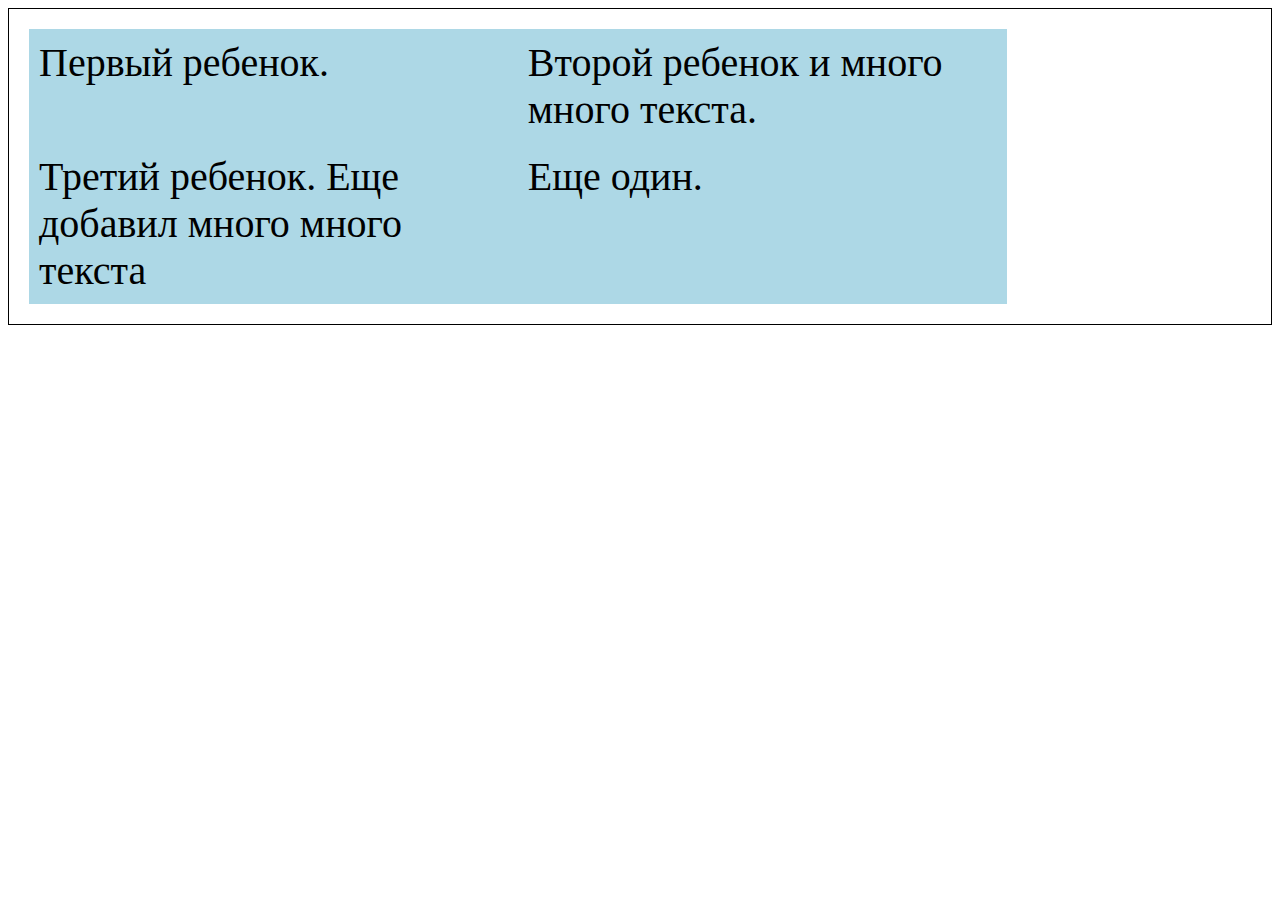
<file: test.html>
<!DOCTYPE html>
<html lang="en">
<head>
    <meta charset="UTF-8">
    <meta name="viewport" content="width=device-width, initial-scale=1.0">
    <title>My HTML Template</title>
    <link rel="stylesheet" href="style/test.css" />
</head>
<body>
    <div class="parent">
        <div class="child">Первый ребенок.</div>
        <div class="child">Второй ребенок и много много текста.</div>
        <div class="child">Третий ребенок. Еще добавил много много текста</div>
        <div class="child">Еще один.</div>
    </div>
</body>
</html>
</file>
<file: style/test.css>
html {
    box-sizing: border-box;
}
*, *::before, *::after {
    box-sizing: inherit;
}

.parent {
    display: flex;
    justify-content: start;
    align-content: flex-start;
    flex-wrap: wrap;
    width: 100%;
    border: 1px solid black;
    padding: 20px;
    font-size: 40px;
}

.child {
    background-color: lightblue;
    padding: 10px;
    width: 40%;
}
</file>
